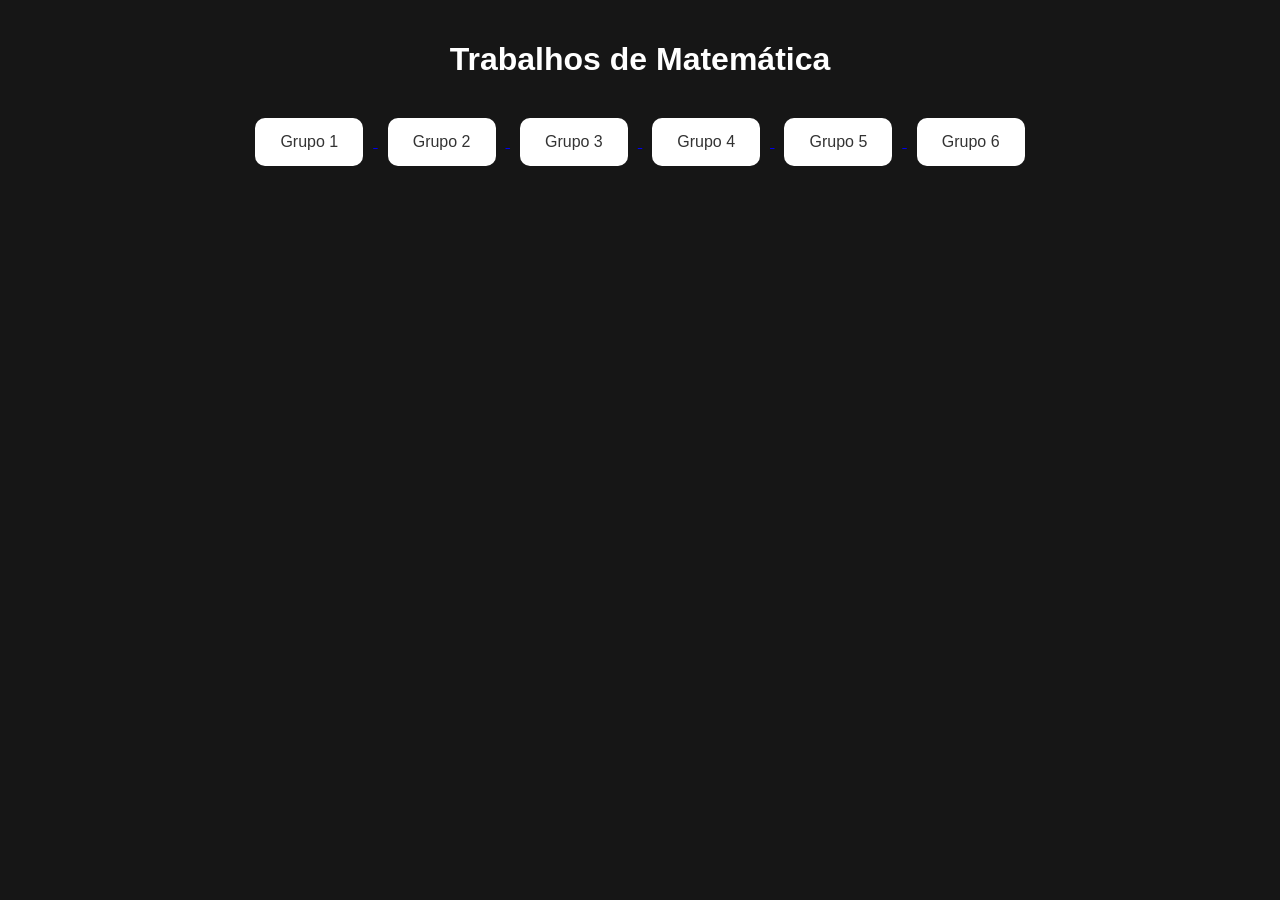
<file: index.html>
<!DOCTYPE html>
<html lang="pt">
<head>
<meta charset="UTF-8">
<meta name="viewport" content="width=device-width, initial-scale=1.0">
<title>Grupos de Matemática</title>

<style>
    body {
        font-family: Arial, sans-serif;
        background-color: #161616;
        text-align: center;
        color: white;
        margin: 0;
        padding: 20px;
    }

    h1 {
        margin-bottom: 30px;
    }

    .botoes {
        margin-bottom: 30px;
    }

    button {
        background-color: white;
        color: #333;
        border: none;
        padding: 15px 25px;
        margin: 10px;
        font-size: 16px;
        border-radius: 10px;
        cursor: pointer;
        transition: 0.3s;
    }

    button:hover {
        background-color: #f8f9fc;
        transform: scale(1.05);
    }

    .info {
        background-color: rgba(255,255,255,0.9);
        color: black;
        padding: 20px;
        border-radius: 15px;
        width: 60%;
        margin: auto;
        display: none;
    }
</style>
</head>

<body>

<h1>Trabalhos de Matemática</h1>

<div class="botoes">
    <a href="./grupo 1/index.html">
    <button>Grupo 1</button>
    </a>
    <a href="./grupo 2/index.html">
    <button>Grupo 2</button>
    </a>
    <a href="./grupo 3/index.html">
    <button>Grupo 3</button>
    </a>
    <a href="./grupo 4/index.html">
    <button>Grupo 4</button>
    </a>
    <a href="./grupo 5/index.html">
    <button>Grupo 5</button>
    </a>
    <a href="./grupo 6/index.html">
    <button>Grupo 6</button>
    </a>
</div>

</body>
</html>
</file>
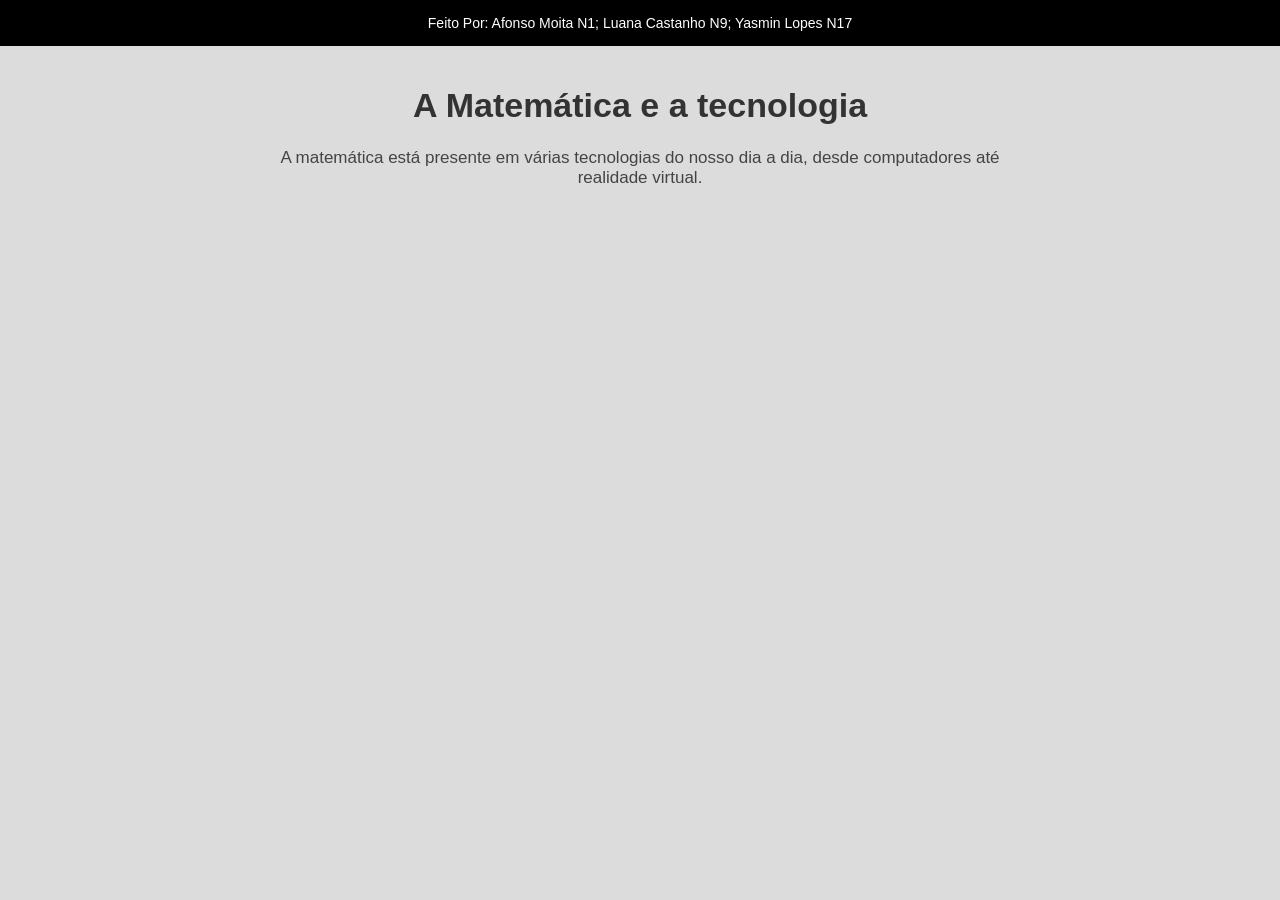
<file: grupo 1/index.html>
<!DOCTYPE html>
<html lang="pt">
<head>
    <meta charset="UTF-8">
    <meta name="viewport" content="width=device-width, initial-scale=1.0">
    <link rel="stylesheet" href="./css/index.css">
    <title>Grupo 1</title>
</head>

<body>

    <header>
        <div class="header-text">
            Feito Por: Afonso Moita N1; Luana Castanho N9; Yasmin Lopes N17
        </div>
    </header>

    <div class="info">
        <h1>A Matemática e a tecnologia</h1>

        <p>
            A matemática está presente em várias tecnologias do nosso dia a dia, 
            desde computadores até realidade virtual.
        </p>

        <!-- IMPORTANTE: usa caminho relativo -->
        

        
    </div>    

</body>
</html>
</file>
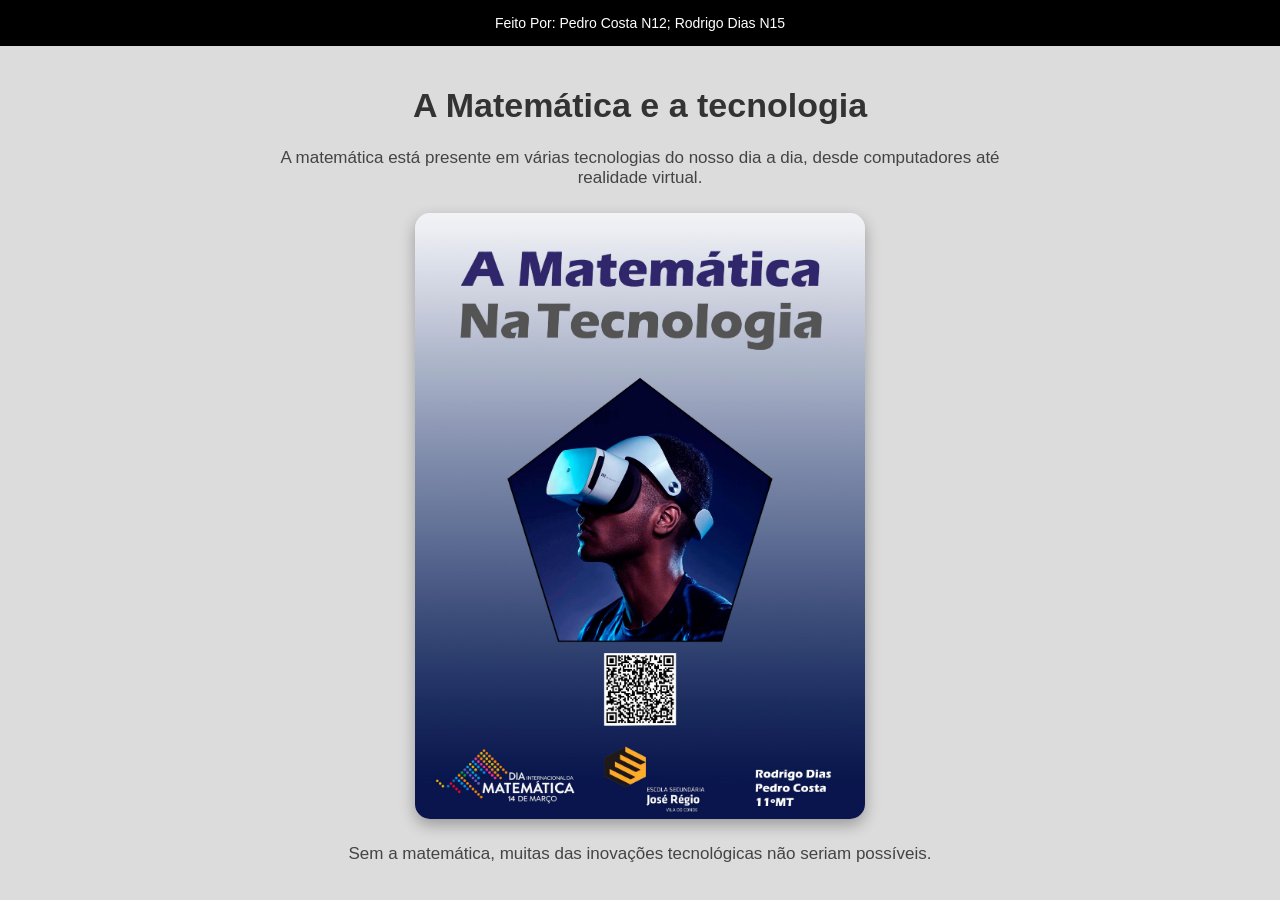
<file: grupo 2/index.html>
<!DOCTYPE html>
<html lang="pt">
<head>
    <meta charset="UTF-8">
    <meta name="viewport" content="width=device-width, initial-scale=1.0">
    <link rel="stylesheet" href="./css/index.css">
    <title>Grupo 2</title>
</head>

<body>

    <header>
        <div class="header-text">
            Feito Por: Pedro Costa N12; Rodrigo Dias N15
        </div>
    </header>

    <div class="info">
        <h1>A Matemática e a tecnologia</h1>

        <p>
            A matemática está presente em várias tecnologias do nosso dia a dia, 
            desde computadores até realidade virtual.
        </p>

        <!-- IMPORTANTE: usa caminho relativo -->
        <img src="cartaz_page_1.jpg" alt="Cartaz Matemática" draggable="false">

        <p>
            Sem a matemática, muitas das inovações tecnológicas não seriam possíveis.
        </p>
    </div>    

</body>
</html>
</file>
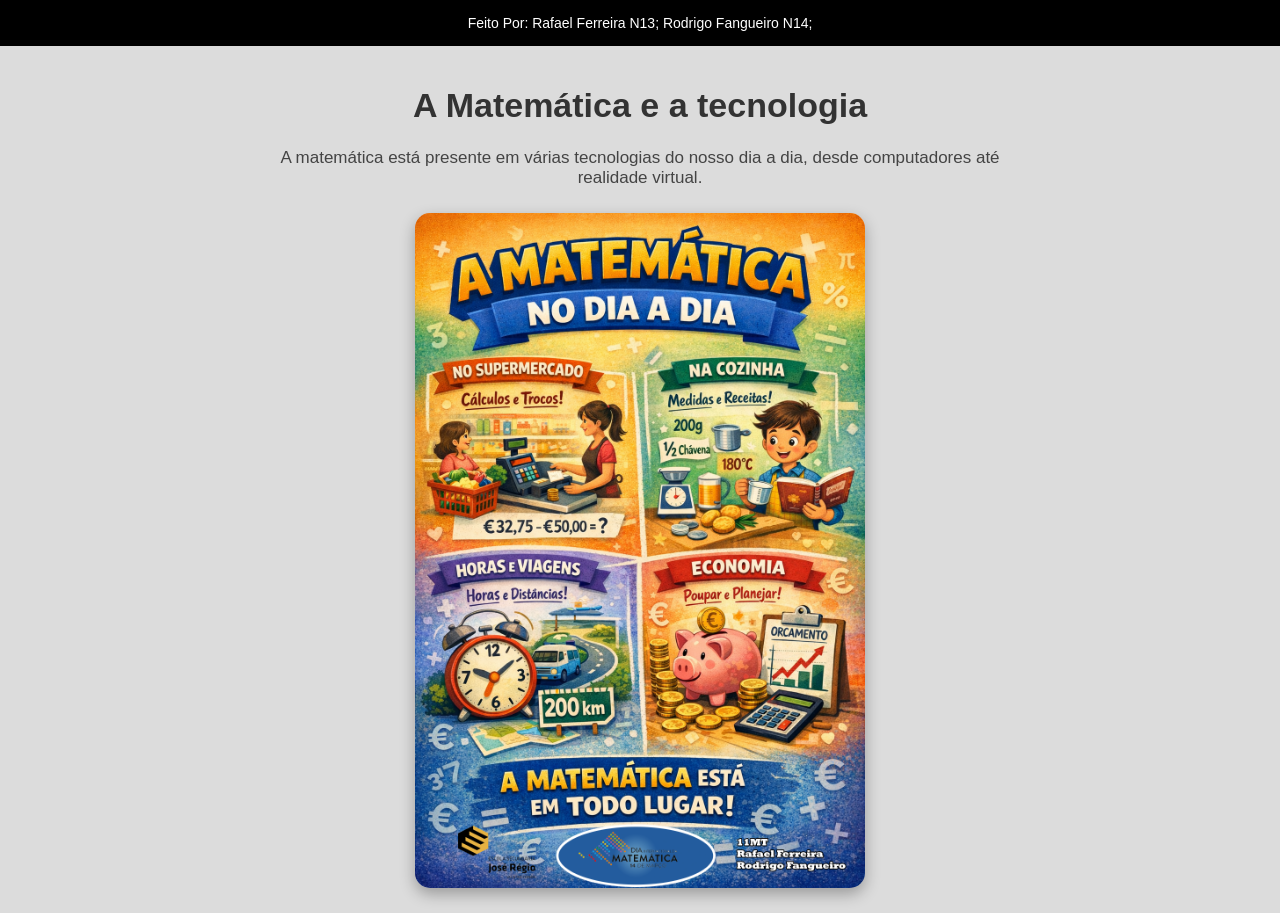
<file: grupo 3/index.html>
<!DOCTYPE html>
<html lang="pt">
<head>
    <meta charset="UTF-8">
    <meta name="viewport" content="width=device-width, initial-scale=1.0">
    <link rel="stylesheet" href="./css/index.css">
    <title>Grupo 3</title>
</head>

<body>

    <header>
        <div class="header-text">
            Feito Por: Rafael Ferreira N13; Rodrigo Fangueiro N14;
        </div>
    </header>

    <div class="info">
        <h1>A Matemática e a tecnologia</h1>

        <p>
            A matemática está presente em várias tecnologias do nosso dia a dia, 
            desde computadores até realidade virtual.
        </p>

        <!-- IMPORTANTE: usa caminho relativo -->
        <img src="Cartaz.png" alt="Cartaz Matemática" draggable="false">

        
    </div>    

</body>
</html>
</file>
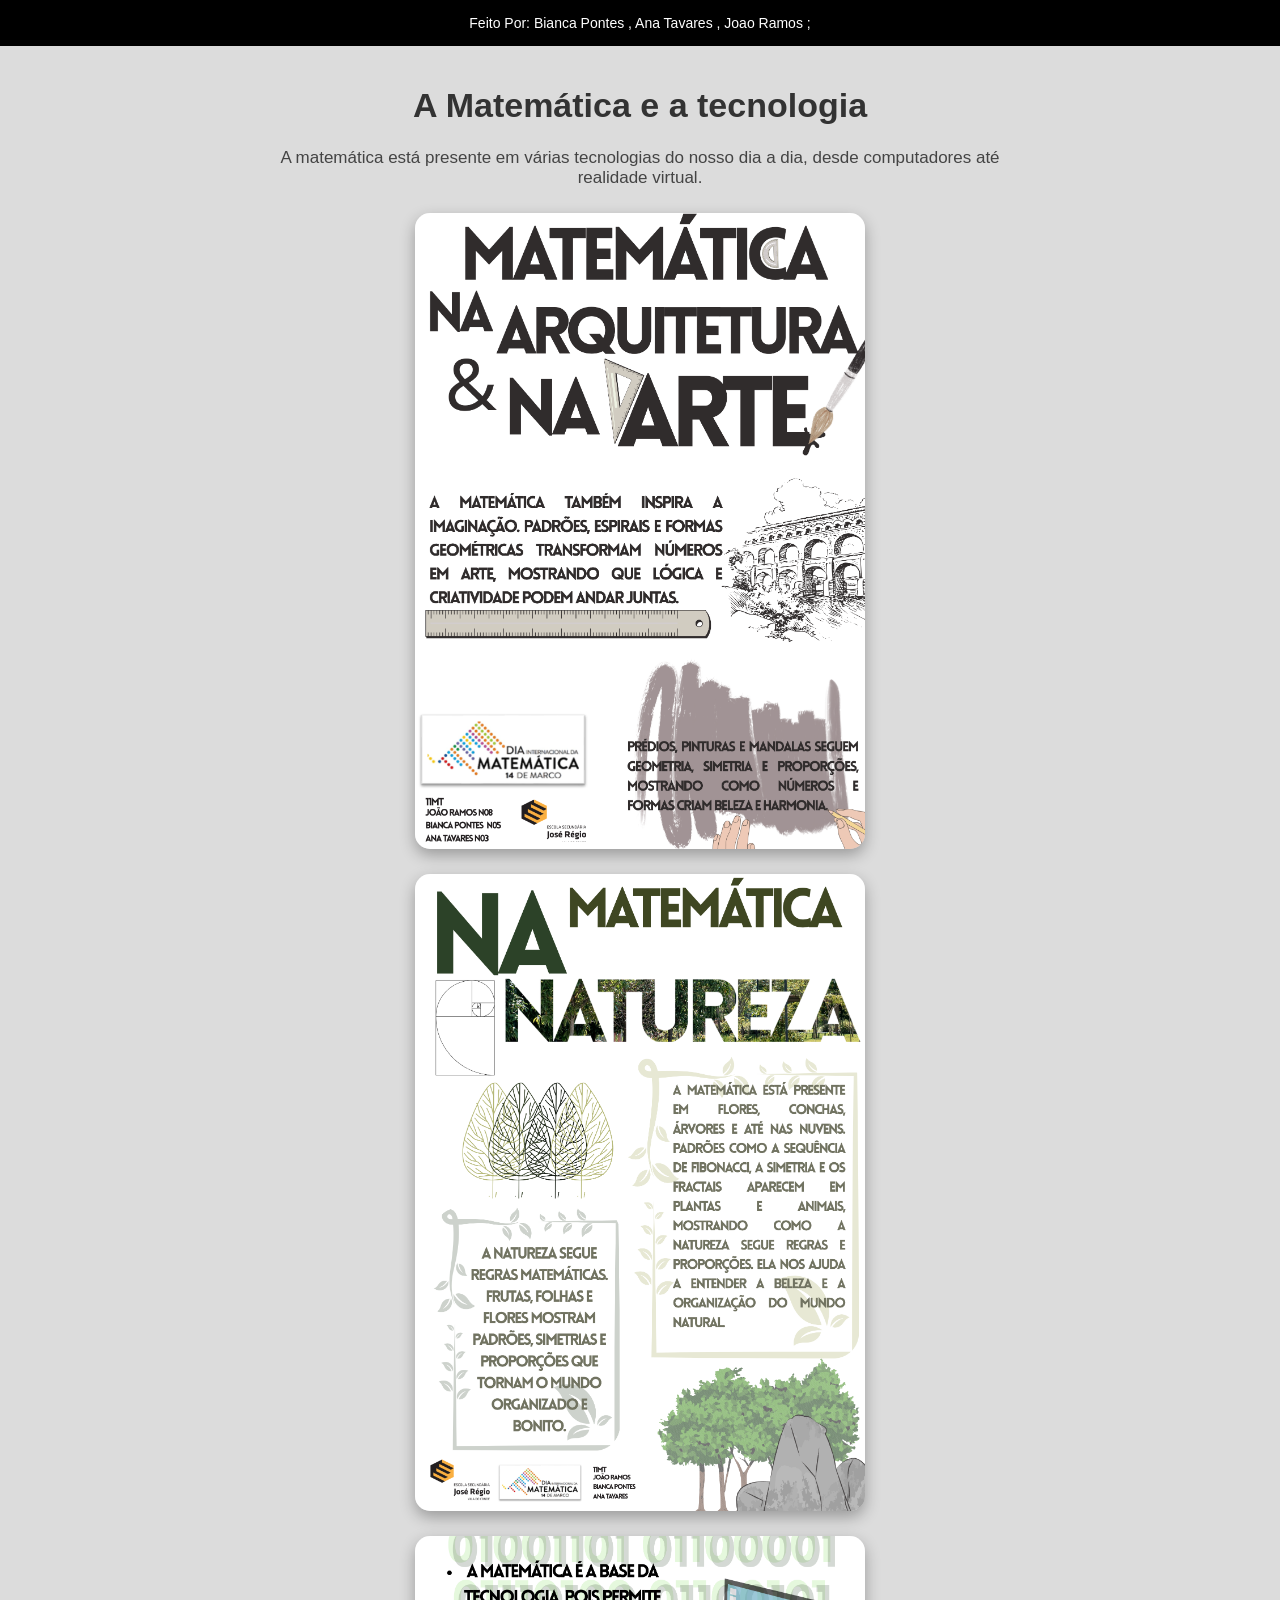
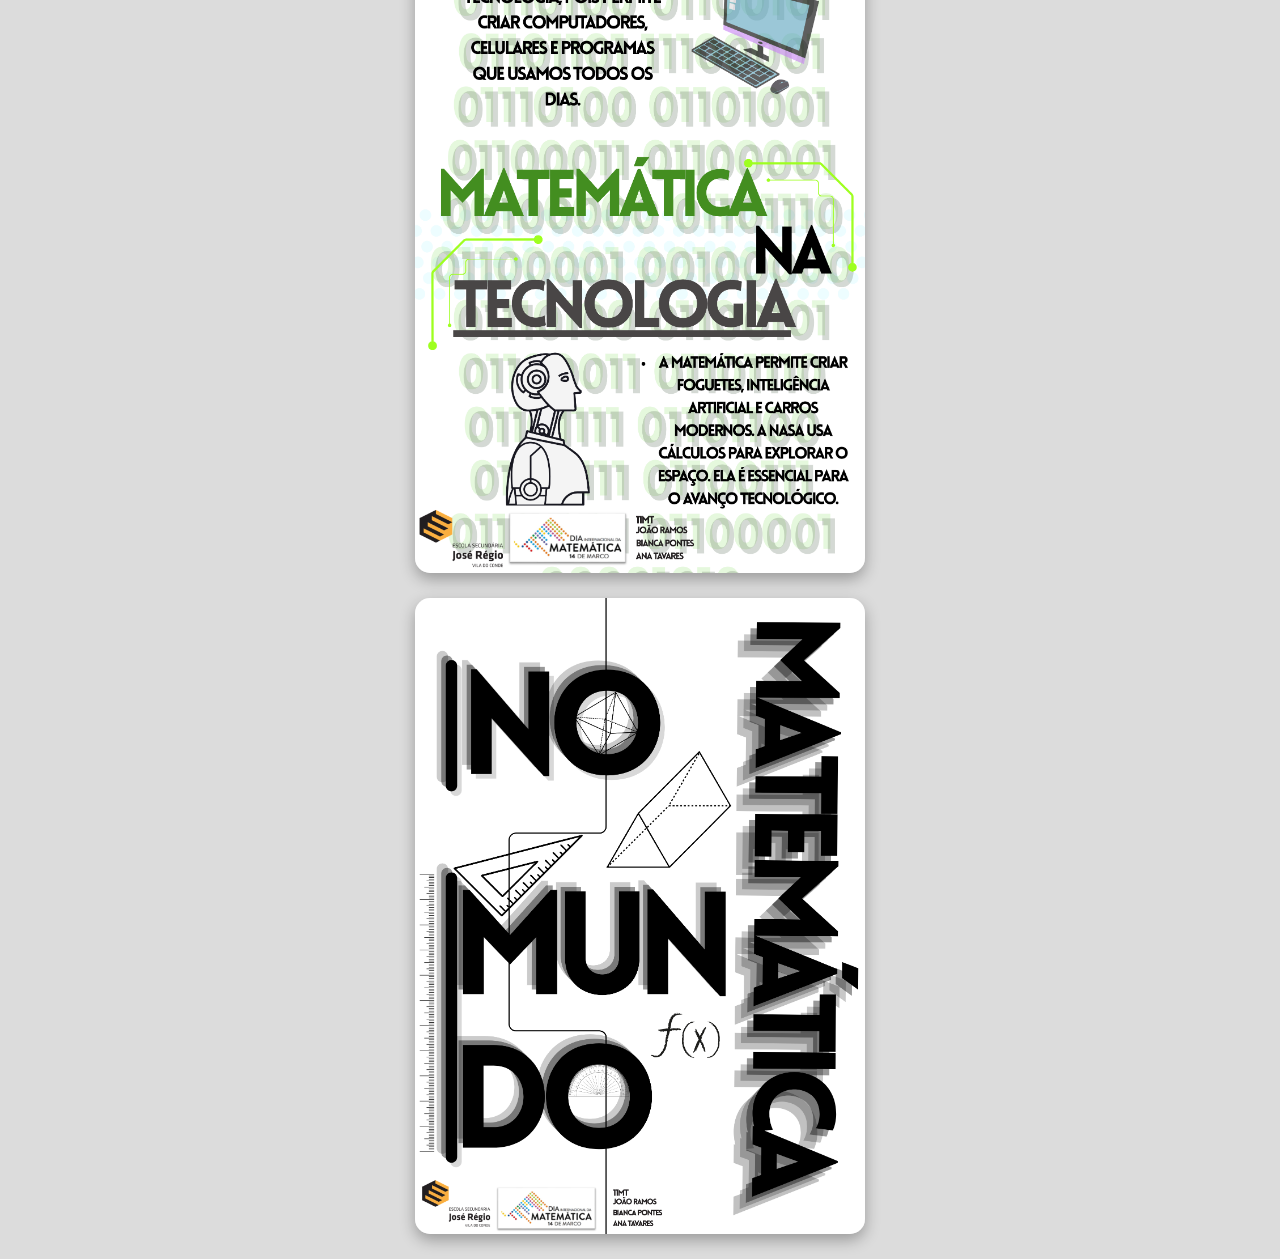
<file: grupo 5/index.html>
<!DOCTYPE html>
<html lang="pt">
<head>
    <meta charset="UTF-8">
    <meta name="viewport" content="width=device-width, initial-scale=1.0">
    <link rel="stylesheet" href="./css/index.css">
    <title>Grupo 3</title>
</head>

<body>

    <header>
        <div class="header-text">
            Feito Por: Bianca Pontes , Ana Tavares , Joao Ramos ;
        </div>
    </header>

    <div class="info">
        <h1>A Matemática e a tecnologia</h1>

        <p>
            A matemática está presente em várias tecnologias do nosso dia a dia, 
            desde computadores até realidade virtual.
        </p>

        <!-- IMPORTANTE: usa caminho relativo -->
        <img src="MatNaArte11MTn08,05,03.png" alt="Cartaz Matemática" draggable="false">
        <img src="MatNaNatureza11MTn08,05,03.png" alt="Cartaz Matemática" draggable="false">
        <img src="MatNaTec11MTn08,05,03.png" alt="Cartaz Matemática" draggable="false">
        <img src="MatNoMundo11MTn08,05,03 .png" alt="Cartaz Matemática" draggable="false">


        
    </div>    

</body>
</html>
</file>
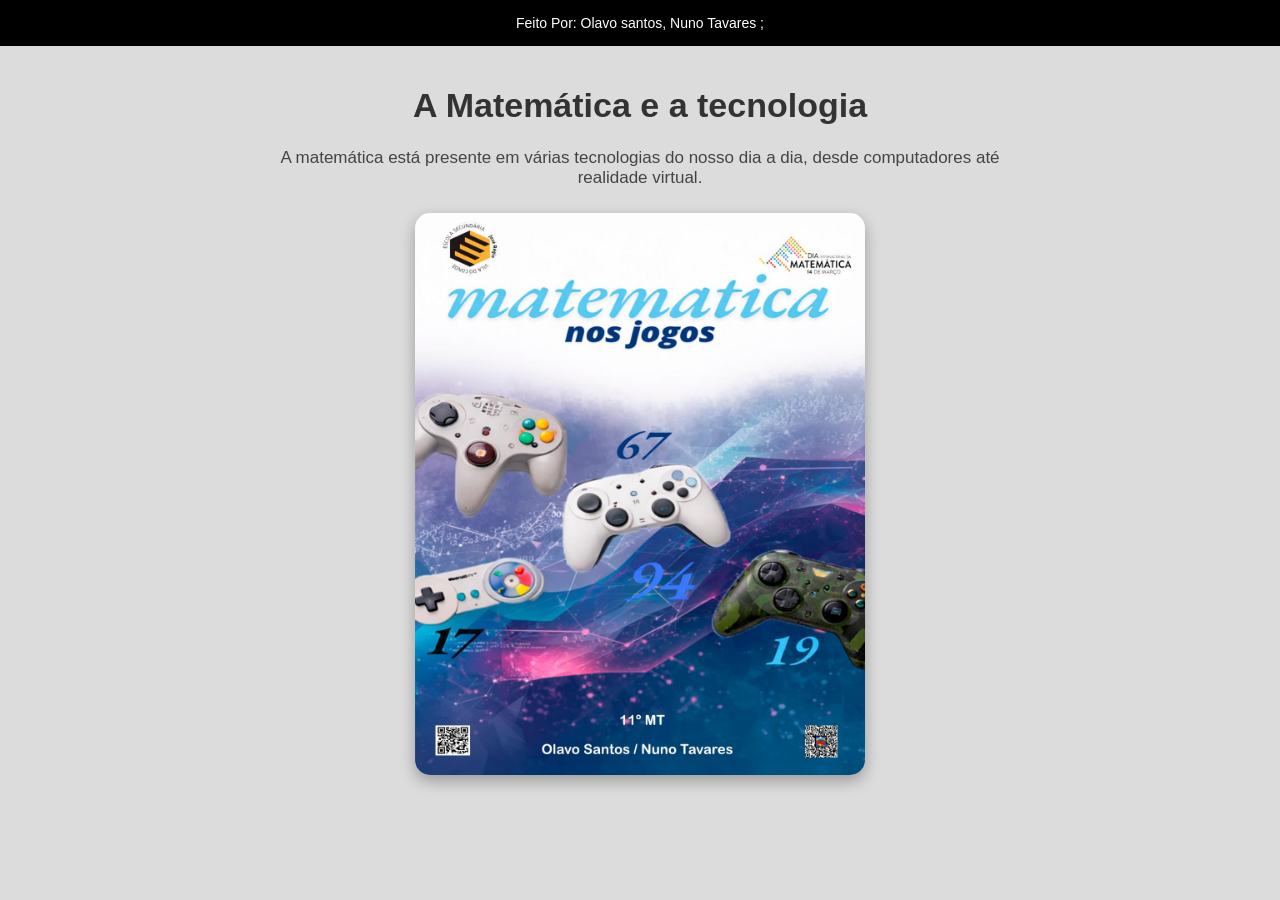
<file: grupo 6/index.html>
<!DOCTYPE html>
<html lang="pt">
<head>
    <meta charset="UTF-8">
    <meta name="viewport" content="width=device-width, initial-scale=1.0">
    <link rel="stylesheet" href="./css/index.css">
    <title>Grupo 3</title>
</head>

<body>

    <header>
        <div class="header-text">
            Feito Por: Olavo santos, Nuno Tavares ;
        </div>
    </header>

    <div class="info">
        <h1>A Matemática e a tecnologia</h1>

        <p>
            A matemática está presente em várias tecnologias do nosso dia a dia, 
            desde computadores até realidade virtual.
        </p>

        <!-- IMPORTANTE: usa caminho relativo -->
        <img src="page_1.jpg" alt="Cartaz Matemática" draggable="false">
        


        
    </div>    

</body>
</html>
</file>
<file: grupo 1/css/index.css>
body {
    margin: 0;
    font-family: Arial, sans-serif;
    background-color: #dcdcdc;
    text-align: center;
}

/* Header */
header {
    background-color: black;
    color: white;
    padding: 15px;
}

.header-text {
    font-size: 14px;
}

/* Conteúdo */
.info {
    margin-top: 40px;
}

/* Título */
.info h1 {
    font-size: 34px;
    color: #333;
}

/* Texto */
.info p {
    width: 60%;
    margin: 15px auto;
    font-size: 17px;
    color: #444;
}

/* Imagem */
.info img {
    width: 450px;          /* tamanho ajustado */
    max-width: 90%;        /* responsivo */
    height: auto;
    display: block;
    margin: 25px auto;
    border-radius: 15px;
    box-shadow: 0 6px 15px rgba(0,0,0,0.3);
    transition: 0.3s;
}

/* Efeito hover */
.info img:hover {
    transform: scale(1.05);
}
</file>
<file: grupo 2/css/index.css>
body {
    margin: 0;
    font-family: Arial, sans-serif;
    background-color: #dcdcdc;
    text-align: center;
}

/* Header */
header {
    background-color: black;
    color: white;
    padding: 15px;
}

.header-text {
    font-size: 14px;
}

/* Conteúdo */
.info {
    margin-top: 40px;
}

/* Título */
.info h1 {
    font-size: 34px;
    color: #333;
}

/* Texto */
.info p {
    width: 60%;
    margin: 15px auto;
    font-size: 17px;
    color: #444;
}

/* Imagem */
.info img {
    width: 450px;          /* tamanho ajustado */
    max-width: 90%;        /* responsivo */
    height: auto;
    display: block;
    margin: 25px auto;
    border-radius: 15px;
    box-shadow: 0 6px 15px rgba(0,0,0,0.3);
    transition: 0.3s;
}

/* Efeito hover */
.info img:hover {
    transform: scale(1.05);
}
</file>
<file: grupo 3/css/index.css>
body {
    margin: 0;
    font-family: Arial, sans-serif;
    background-color: #dcdcdc;
    text-align: center;
}

/* Header */
header {
    background-color: black;
    color: white;
    padding: 15px;
}

.header-text {
    font-size: 14px;
}

/* Conteúdo */
.info {
    margin-top: 40px;
}

/* Título */
.info h1 {
    font-size: 34px;
    color: #333;
}

/* Texto */
.info p {
    width: 60%;
    margin: 15px auto;
    font-size: 17px;
    color: #444;
}

/* Imagem */
.info img {
    width: 450px;          /* tamanho ajustado */
    max-width: 90%;        /* responsivo */
    height: auto;
    display: block;
    margin: 25px auto;
    border-radius: 15px;
    box-shadow: 0 6px 15px rgba(0,0,0,0.3);
    transition: 0.3s;
}

/* Efeito hover */
.info img:hover {
    transform: scale(1.05);
}
</file>
<file: grupo 5/css/index.css>
body {
    margin: 0;
    font-family: Arial, sans-serif;
    background-color: #dcdcdc;
    text-align: center;
}

/* Header */
header {
    background-color: black;
    color: white;
    padding: 15px;
}

.header-text {
    font-size: 14px;
}

/* Conteúdo */
.info {
    margin-top: 40px;
}

/* Título */
.info h1 {
    font-size: 34px;
    color: #333;
}

/* Texto */
.info p {
    width: 60%;
    margin: 15px auto;
    font-size: 17px;
    color: #444;
}

/* Imagem */
.info img {
    width: 450px;          /* tamanho ajustado */
    max-width: 90%;        /* responsivo */
    height: auto;
    display: block;
    margin: 25px auto;
    border-radius: 15px;
    box-shadow: 0 6px 15px rgba(0,0,0,0.3);
    transition: 0.3s;
}

/* Efeito hover */
.info img:hover {
    transform: scale(1.05);
}
</file>
<file: grupo 6/css/index.css>
body {
    margin: 0;
    font-family: Arial, sans-serif;
    background-color: #dcdcdc;
    text-align: center;
}

/* Header */
header {
    background-color: black;
    color: white;
    padding: 15px;
}

.header-text {
    font-size: 14px;
}

/* Conteúdo */
.info {
    margin-top: 40px;
}

/* Título */
.info h1 {
    font-size: 34px;
    color: #333;
}

/* Texto */
.info p {
    width: 60%;
    margin: 15px auto;
    font-size: 17px;
    color: #444;
}

/* Imagem */
.info img {
    width: 450px;          /* tamanho ajustado */
    max-width: 90%;        /* responsivo */
    height: auto;
    display: block;
    margin: 25px auto;
    border-radius: 15px;
    box-shadow: 0 6px 15px rgba(0,0,0,0.3);
    transition: 0.3s;
}

/* Efeito hover */
.info img:hover {
    transform: scale(1.05);
}
</file>
